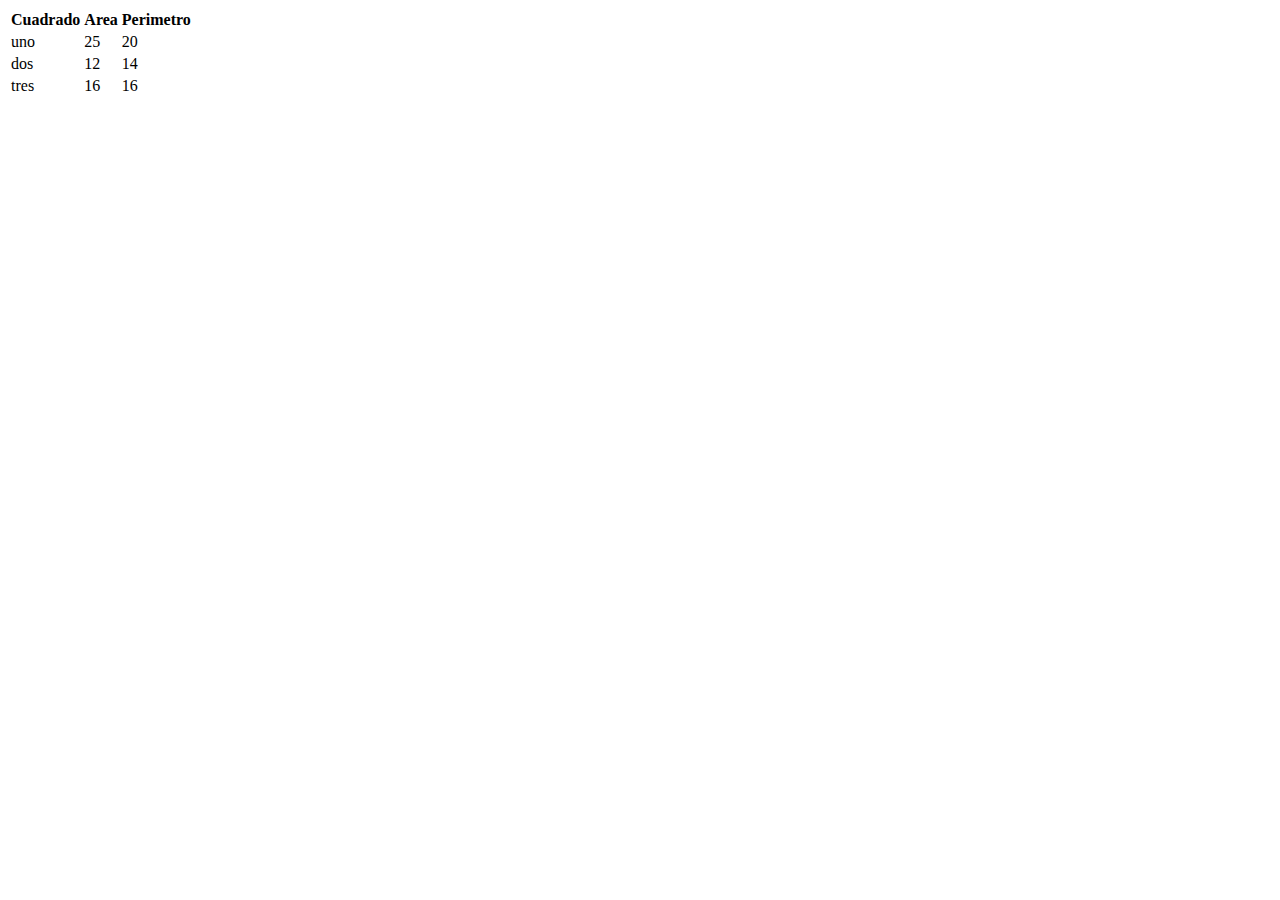
<file: geometric/index.html>
<!DOCTYPE html>
<html lang="en">
<head>
    <meta charset="UTF-8">
    <meta name="viewport" content="width=device-width, initial-scale=1.0">
    <title>Document</title>
</head>
<body>
    <nav></nav>
    <main id="main">
    </main>
    <footer></footer>
    <script type="module" src="geometric.js"></script>

</body>
</html>
</file>
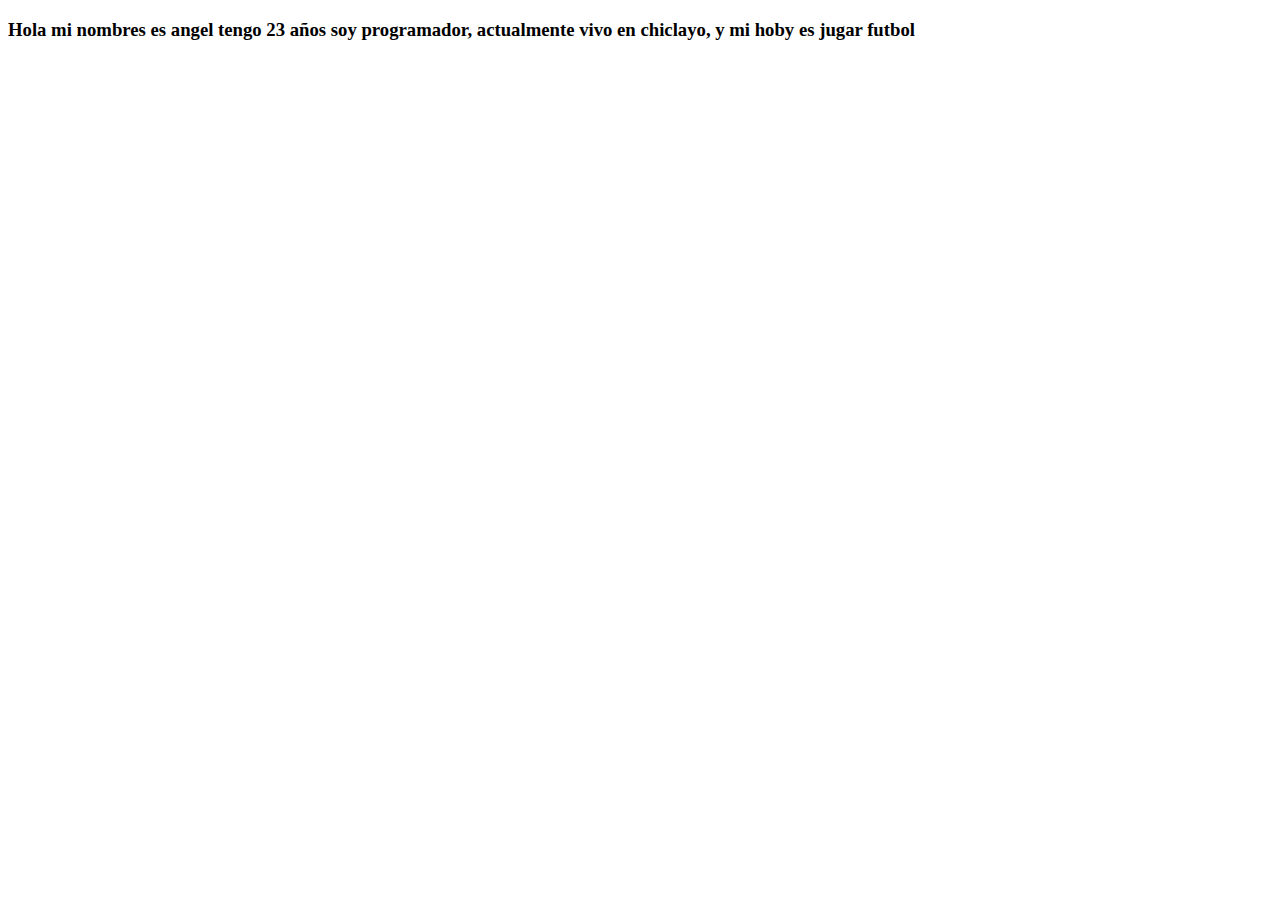
<file: profile/index.html>
<!DOCTYPE html>
<html>
<head>
    <meta charset='utf-8'>
    <meta http-equiv='X-UA-Compatible' content='IE=edge'>
    <title>Profile</title>
    <meta name='viewport' content='width=device-width, initial-scale=1'>
</head>
<body>

    <h3 id="text-principal"></h3>

    <script src="Desestructuracion de Objetos/hobbies.js"></script>
    <script src="profile.js"></script>
    
</body>
</html>
</file>
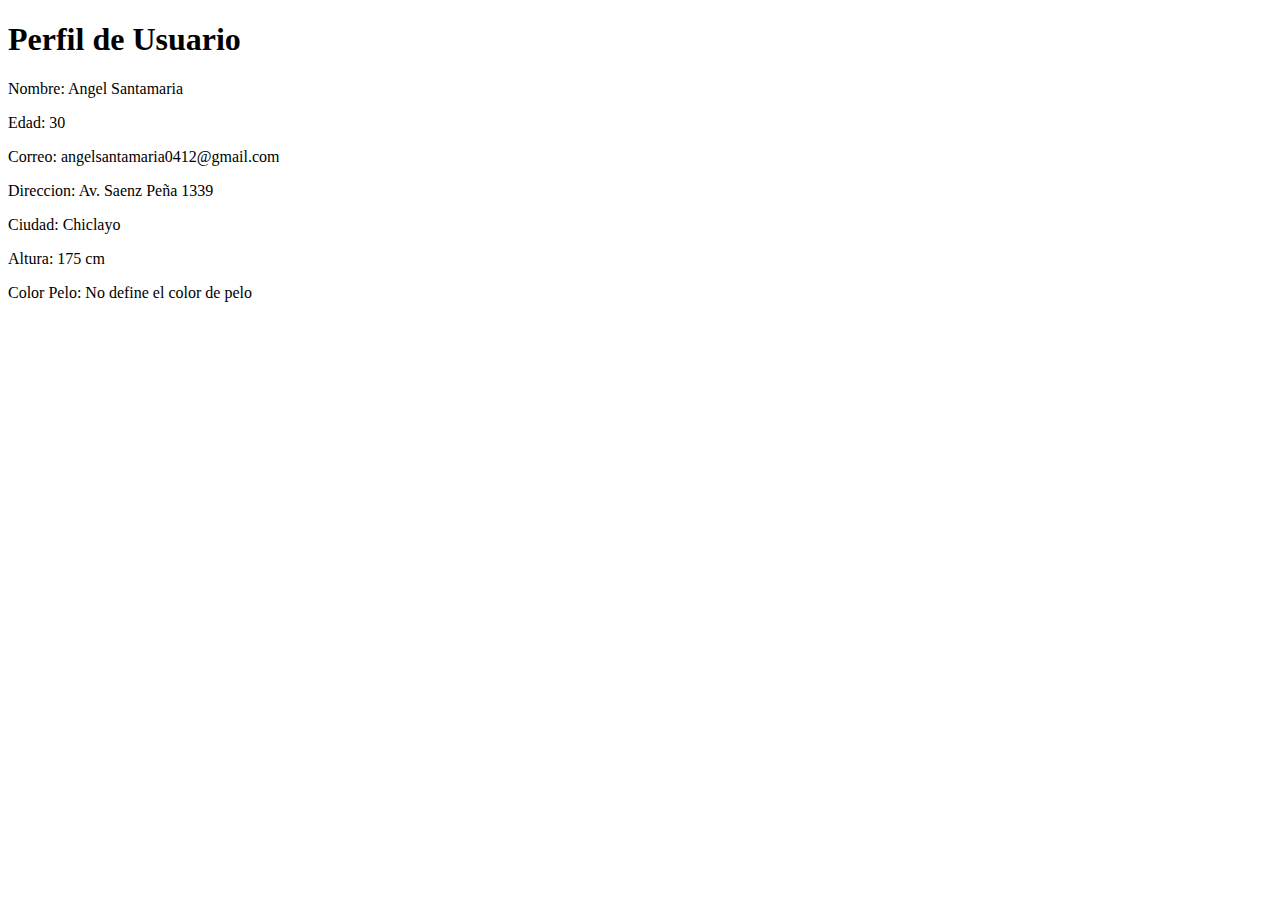
<file: profile/Property Shortand/index.html>
<!DOCTYPE html>
<html lang="es">
<head>
    <meta charset="UTF-8">
    <title>Perfil de Usuario</title>
</head>
<body>
    <div id="contenido"></div>
    
    <script src="./script.js"></script>
</body>
</html>
</file>
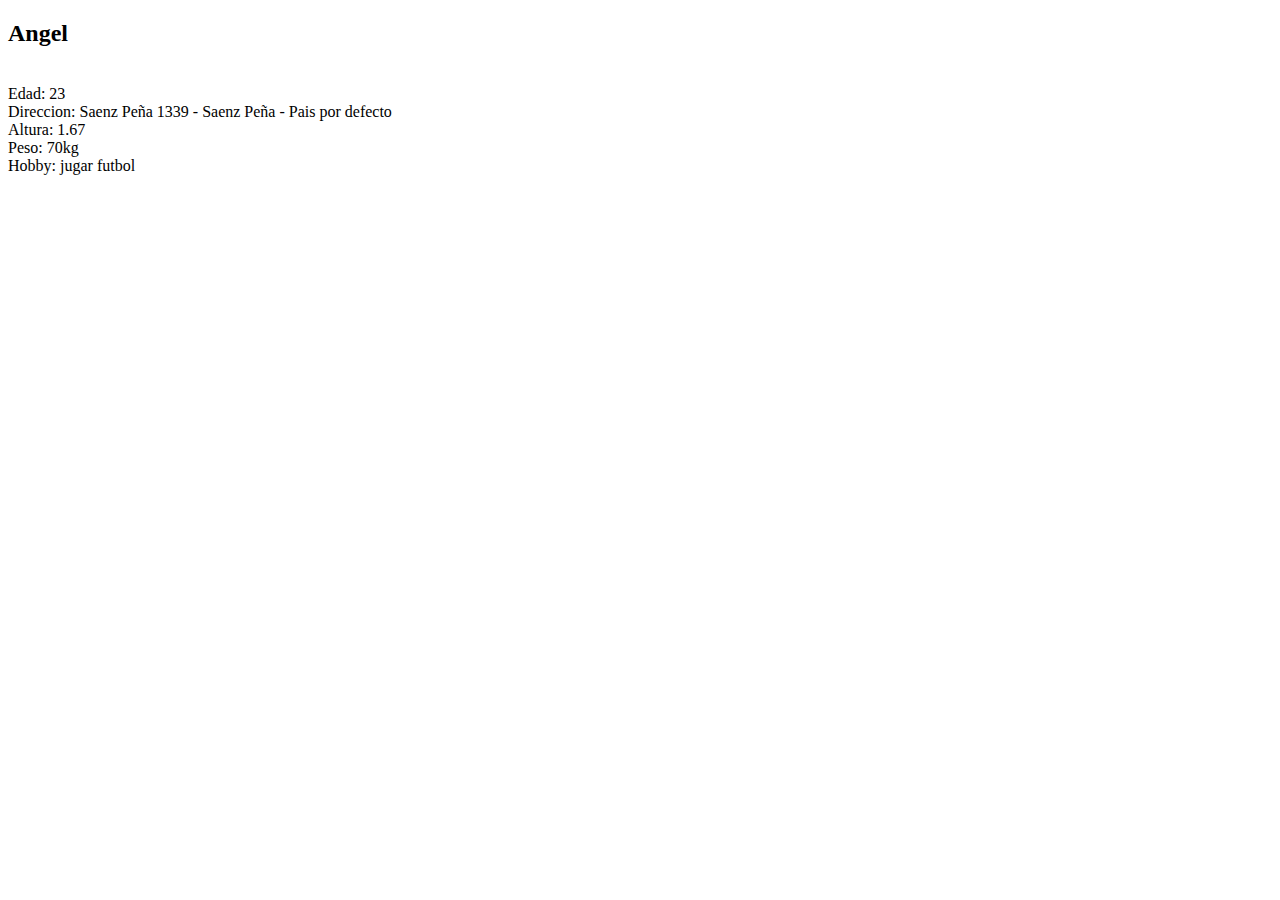
<file: profile/perfil.html>
<!DOCTYPE html>
<html lang="en">
<head>
    <meta charset="UTF-8">
    <meta name="viewport" content="width=device-width, initial-scale=1.0">
    <title>Perfil</title>
</head>
<body>
    <div id="perfil"></div>
    <div id="perfil2"></div>
    <div id="perfil3"></div>
    <div id="perfil4"></div>
    <script src="script.js"></script>
</body>
</html>
</file>
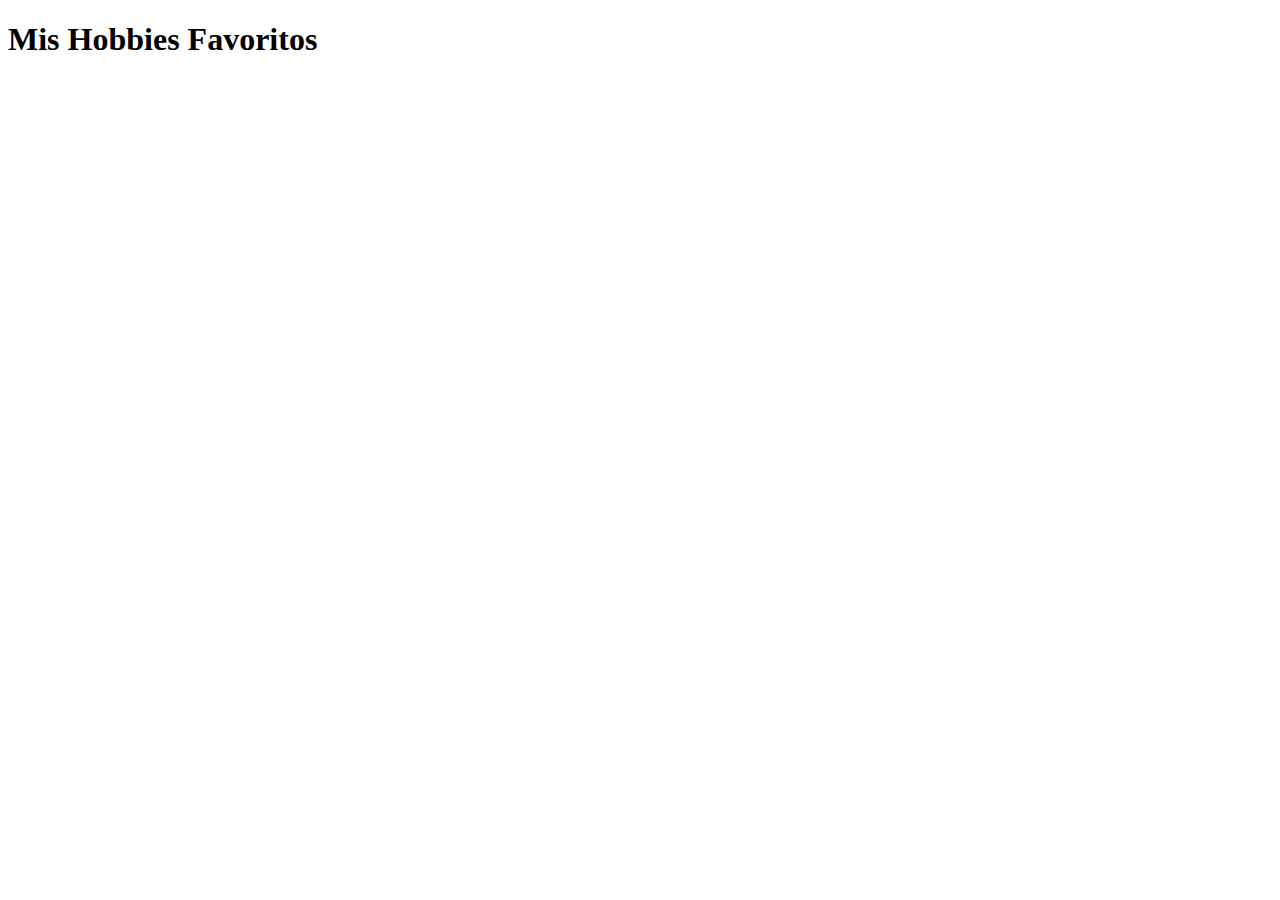
<file: profile/Desestructuracion de Objetos/hobbies.html>
<!DOCTYPE html>
<html lang="es">
<head>
    <meta charset="UTF-8">
    <title>Mis Hobbies</title>
</head>
<body>
    <h1>Mis Hobbies Favoritos</h1>
    <div id="hobbies-seleccionados"></div>

    <script src="hobbies.js"></script>
</body>
</html>
</file>
